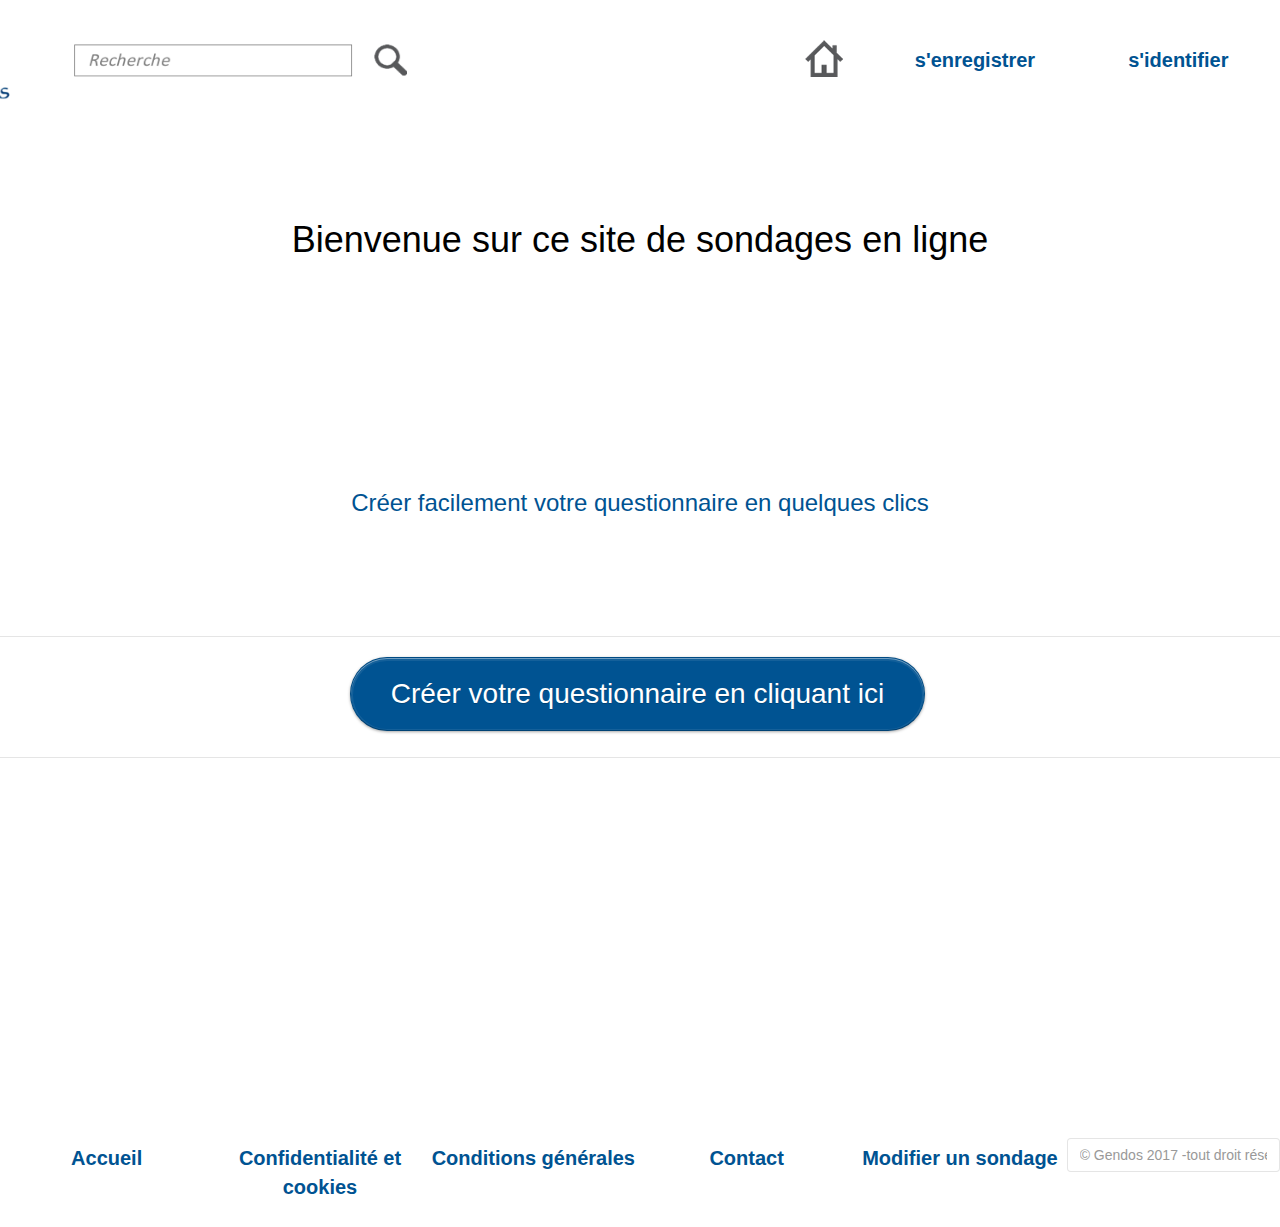
<file: Projet1Site/index.html>
<!doctype html><html><head> <meta charset="utf-8"> <meta name="keywords" content=""> <meta name="description" content=""> <meta name="viewport" content="width=device-width, initial-scale=1.0"> <link rel="shortcut icon" type="image/png" href="favicon.png"> <link rel="stylesheet" type="text/css" href="./css/bootstrap.min.css"><link rel="stylesheet" type="text/css" href="style.css"><link rel="stylesheet" type="text/css" href="./css/animate.min.css"><link rel="stylesheet" type="text/css" href="./css/font-awesome.min.css"> <script src="./js/jquery-2.1.0.min.js"></script><script src="./js/bootstrap.min.js"></script><script src="./js/blocs.min.js"></script><script src="./js/jqBootstrapValidation.js"></script><script src="./js/formHandler.js"></script><script src="./js/lazysizes.min.js" defer></script> <title>Home</title> <!-- Google Analytics --> <!-- Google Analytics END --> </head><body><!-- Main container --><div class="page-container"> <!-- bloc-0 --><div class="bloc bgc-white none full-width-bloc l-bloc" id="bloc-0"><div class="container"><div class="row voffset head2"><div class="col-sm-4"><img src="img/entete.png" class="mg-sm pull-right" width="500" height="80" /></div><div class="col-sm-4"><img src="img/home.png" class="img-responsive pull-right head2" /></div><div class="col-sm-4"><div class="row row-no-gutters"><div class="col-sm-12"><div class="row row-no-gutters"><div class="col-sm-6"><div class="text-center"><a href="index.html" class="a-btn a-block ltc-medium-electric-blue head head2">s'enregistrer</a></div></div><div class="col-sm-6"><div class="text-center"><a href="index.html" class="a-btn a-block ltc-medium-electric-blue head head2">s'identifier</a></div></div></div></div></div></div></div></div></div><!-- bloc-0 END --><!-- bloc-1 --><div class="bloc bgc-white l-bloc" id="bloc-1"><div class="container bloc-lg"><div class="row"><div class="col-sm-12"><h1 class="mg-md text-center tc-black">Bienvenue sur ce site de sondages en ligne</h1></div></div></div></div><!-- bloc-1 END --><!-- bloc-2 --><div class="bloc bgc-white full-width-bloc l-bloc" id="bloc-2"><div class="container bloc-lg"><div class="row"><div class="col-sm-12"><div class="row"><div class="col-sm-12"><h3 class="text-center mg-md tc-medium-electric-blue">Créer facilement votre questionnaire en quelques clics</h3></div></div></div></div></div></div><!-- bloc-2 END --><!-- bloc-3 --><div class="bloc bgc-white full-width-bloc bloc5 l-bloc" id="bloc-3"><div class="container bloc-sm b-divider"><div class="row"><div class="col-sm-12"><div class="text-center"><a href="creationsondage.html" class="btn btn-xl btn-glossy btn-medium-electric-blue btn-rd">Créer votre questionnaire en cliquant ici</a></div></div></div><div class="row"><div class="col-sm-12"></div></div></div></div><!-- bloc-3 END --><!-- ScrollToTop Button --><a class="bloc-button btn btn-d scrollToTop" onclick="scrollToTarget('1')"><span class="fa fa-chevron-up"></span></a><!-- ScrollToTop Button END--><!-- Footer - bloc-13 --><div class="bloc bgc-white full-width-bloc l-bloc" id="bloc-13"><div class="container bloc-sm"><div class="row row-no-gutters" id="footer"><div class="col-sm-2"><div class="text-center"><a href="index.html" class="a-btn ltc-medium-electric-blue a-block head">Accueil</a></div></div><div class="col-sm-2"><div class="text-center"><a href="index.html" class="a-btn a-block ltc-medium-electric-blue head">Confidentialité et cookies</a></div></div><div class="col-sm-2"><div class="text-center"><a href="index.html" class="a-btn a-block ltc-medium-electric-blue head">Conditions générales</a></div></div><div class="col-sm-2"><div class="text-center"><a href="index.html" class="a-btn a-block ltc-medium-electric-blue head">Contact</a></div></div><div class="col-sm-2"><div class="text-center"><a href="index.html" class="a-btn a-block ltc-medium-electric-blue head">Modifier un sondage</a></div></div><div class="col-sm-2"><form id="form_10542" novalidate><div class="form-group"><input class="form-control" placeholder="© Gendos 2017 -tout droit réservé" id="input_2311" /></div></form></div></div></div></div><!-- Footer - bloc-13 END --></div><!-- Main container END --> </body></html>
</file>
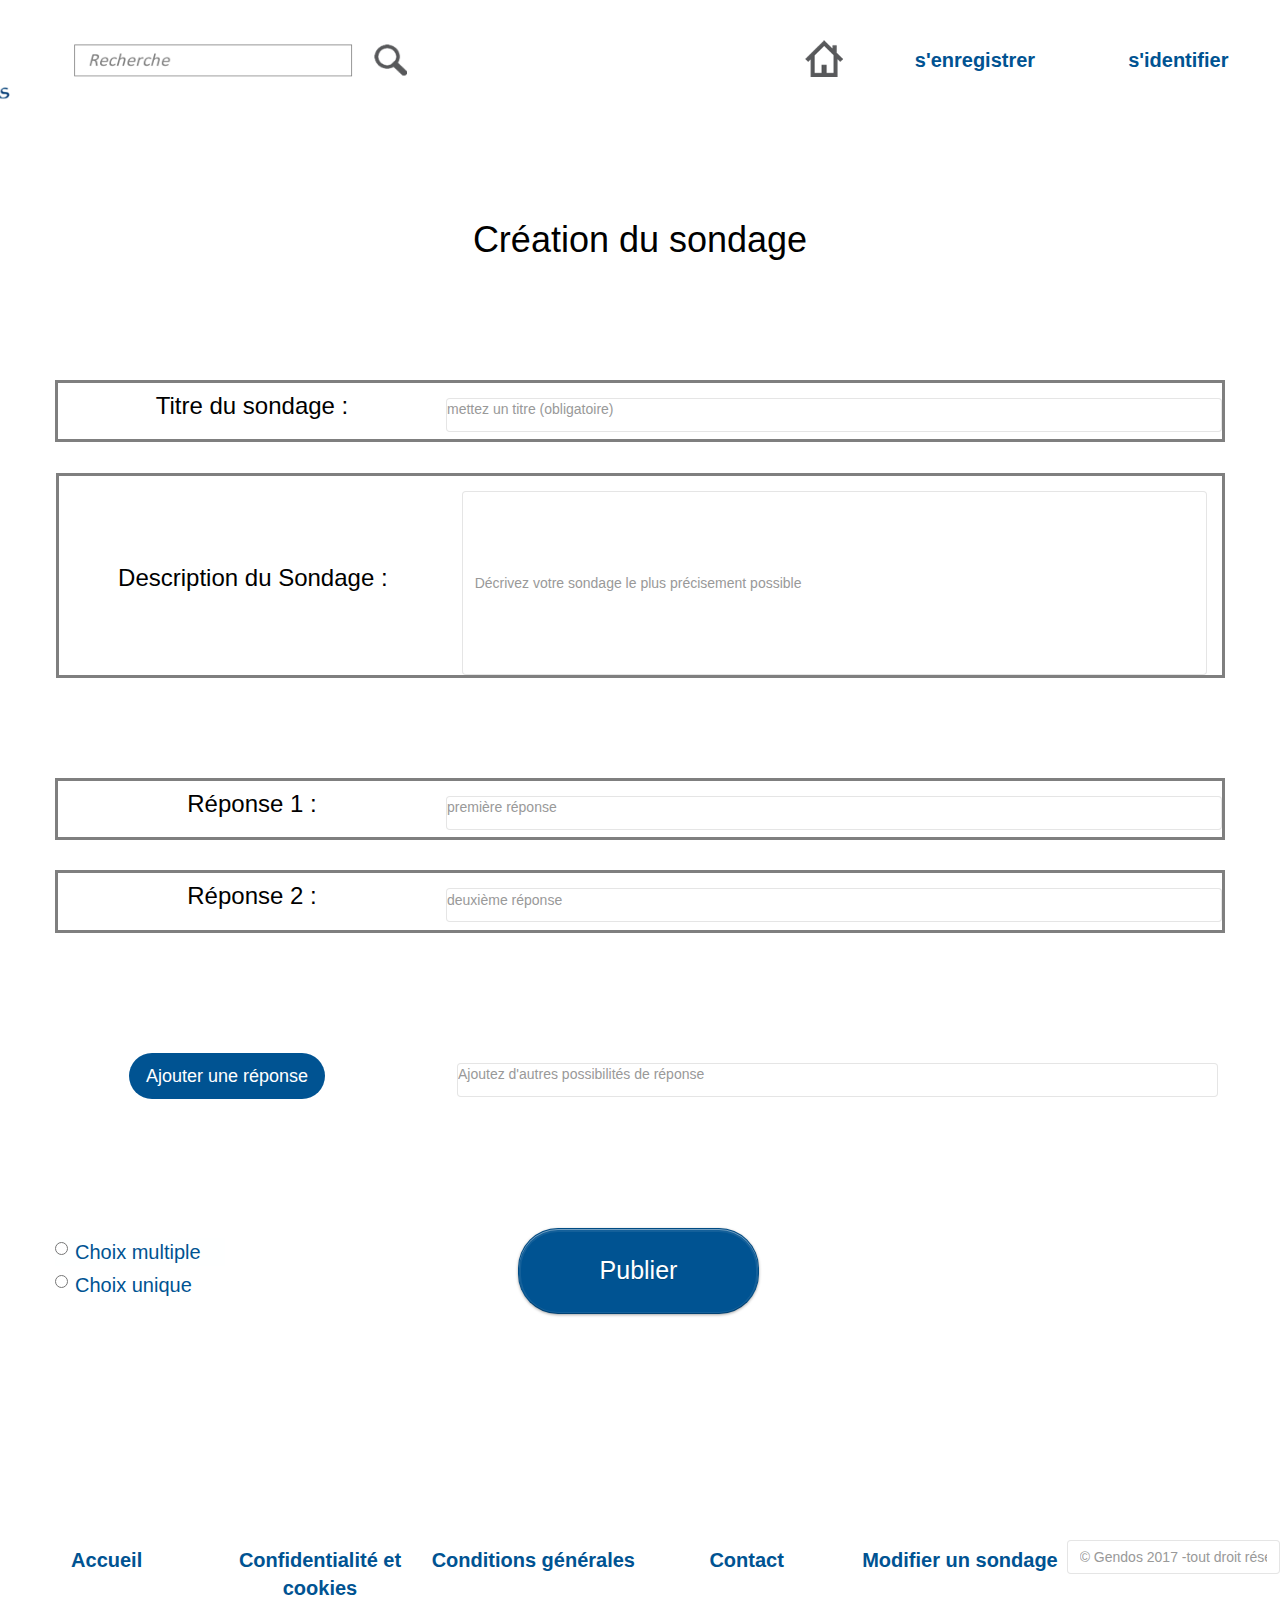
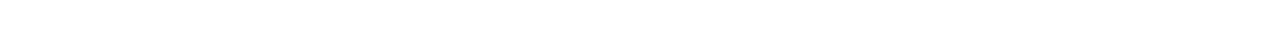
<file: Projet1Site/creationsondage.html>
<!doctype html><html><head> <meta charset="utf-8"> <meta name="keywords" content=""> <meta name="description" content=""> <meta name="viewport" content="width=device-width, initial-scale=1.0"> <link rel="shortcut icon" type="image/png" href="favicon.png"> <link rel="stylesheet" type="text/css" href="./css/bootstrap.min.css"><link rel="stylesheet" type="text/css" href="style.css"><link rel="stylesheet" type="text/css" href="./css/animate.min.css"><link rel="stylesheet" type="text/css" href="./css/font-awesome.min.css"> <script src="./js/jquery-2.1.0.min.js"></script><script src="./js/bootstrap.min.js"></script><script src="./js/blocs.min.js"></script><script src="./js/jqBootstrapValidation.js"></script><script src="./js/formHandler.js"></script><script src="./js/lazysizes.min.js" defer></script> <title>CreationSondage</title> <!-- Google Analytics --> <!-- Google Analytics END --> </head><body><!-- Main container --><div class="page-container"> <!-- bloc-0 --><div class="bloc bgc-white none full-width-bloc l-bloc" id="bloc-0"><div class="container"><div class="row voffset head2"><div class="col-sm-4"><img src="img/entete.png" class="mg-sm pull-right" width="500" height="80" /></div><div class="col-sm-4"><img src="img/home.png" class="img-responsive pull-right head2" /></div><div class="col-sm-4"><div class="row row-no-gutters"><div class="col-sm-12"><div class="row row-no-gutters"><div class="col-sm-6"><div class="text-center"><a href="index.html" class="a-btn a-block ltc-medium-electric-blue head head2">s'enregistrer</a></div></div><div class="col-sm-6"><div class="text-center"><a href="index.html" class="a-btn a-block ltc-medium-electric-blue head head2">s'identifier</a></div></div></div></div></div></div></div></div></div><!-- bloc-0 END --><!-- bloc-4 --><div class="bloc bgc-white l-bloc" id="bloc-4"><div class="container bloc-lg"><div class="row"><div class="col-xs-12 col-md-8 col-md-offset-2"><h1 class="mg-md text-center tc-black">Création du sondage</h1></div></div></div></div><!-- bloc-4 END --><!-- bloc-5 --><div class="bloc bgc-white l-bloc" id="bloc-5"><div class="container"><div class="row row-no-gutters txtaerea"><div class="col-sm-4"><h3 class="mg-md text-center tc-black">Titre du sondage :</h3></div><div class="col-sm-8"><form id="form_33725" novalidate><div class="form-group"><input class="form-control exp" required maxlength="30" placeholder="mettez un titre (obligatoire)" id="input_1686" /></div></form></div></div><div class="row row-no-gutters"><div class="col-sm-4"></div><div class="col-sm-4"></div><div class="col-sm-4"></div></div><div class="row txtaerea voffset des"><div class="col-sm-4"><h3 class="tc-black text-center  mg-clear desc">Description du Sondage :<span></span></h3></div><div class="col-sm-8"><form id="form_29395" novalidate><div class="form-group"><input class="form-control txtarea2" placeholder="Décrivez votre sondage le plus précisement possible" maxlength="250" required id="input_2191" /></div></form></div></div></div></div><!-- bloc-5 END --><!-- bloc-6 --><div class="bloc bgc-white l-bloc" id="bloc-6"><div class="container bloc-lg"><div class="row"><div class="col-sm-12"><div class="row row-no-gutters txtaerea"><div class="col-sm-4"><h3 class="mg-md tc-black  text-center">Réponse 1 :<span></span></h3></div><div class="col-sm-8"><form id="form_33725" novalidate><div class="form-group"><input class="form-control exp" required maxlength="30" placeholder="première réponse" id="input_1686" /></div></form></div></div><div class="row row-no-gutters txtaerea voffset"><div class="col-sm-4"><h3 class="mg-md tc-black  text-center">Réponse 2 :<span></span></h3></div><div class="col-sm-8"><form id="form_33725" novalidate><div class="form-group"><input class="form-control exp" required maxlength="30" placeholder="deuxième réponse" id="input_1686" /></div></form></div></div><div class="row row-no-gutters txtaerea voffset repaut"><div class="col-sm-4"><h3 class="mg-md tc-black  text-center">Réponse 3:<span></span></h3></div><div class="col-sm-8"><form id="form_33725" novalidate><div class="form-group"><input class="form-control exp" required maxlength="30" placeholder="troisième réponse" id="input_1686" /></div></form></div></div></div></div><div class="row voffset txtrep" id="txtrep"><div class="col-sm-12"><div class="row row-no-gutters txtaerea"><div class="col-sm-4"><h3 class="mg-md tc-black  text-center">Réponse 3 :<span></span></h3></div><div class="col-sm-8"><form id="form_33725" novalidate><div class="form-group"><input class="form-control exp" maxlength="30" placeholder="troisième réponse" id="input_1686" /></div></form></div></div><div class="row row-no-gutters txtaerea voffset"><div class="col-sm-4"><h3 class="mg-md tc-black  text-center">Réponse 4<span></span></h3></div><div class="col-sm-8"><form id="form_33725" novalidate><div class="form-group"><input class="form-control exp" required maxlength="30" placeholder="quatrième réponse" id="input_1686" /></div></form></div></div><div class="row row-no-gutters txtaerea voffset repaut"><div class="col-sm-4"><h3 class="mg-md tc-black  text-center">Réponse 3:<span></span></h3></div><div class="col-sm-8"><form id="form_33725" novalidate><div class="form-group"><input class="form-control exp" required maxlength="30" placeholder="troisième réponse" id="input_1686" /></div></form></div></div></div></div></div></div><!-- bloc-6 END --><!-- bloc-7 --><div class="bloc bgc-white l-bloc" id="bloc-7"><div class="container bloc-sm"><div class="row"><div class="text-center col-sm-3"><a class="btn btn-medium-electric-blue btn-rd pull-right btn-lg" data-toggle-visibility="txtrep" href="#">Ajouter une réponse</a></div><div class="col-sm-9"><form id="form_49940" novalidate class="exp"><div class="form-group"><input class="form-control exp rep3" placeholder="Ajoutez d'autres possibilités de réponse" id="input_2768" /></div></form></div></div></div></div><!-- bloc-7 END --><!-- bloc-8 --><div class="bloc bgc-white choix l-bloc" id="bloc-8"><div class="container bloc-lg"><div class="row bgc-white-2"><div class="col-sm-2"><form id="form_48748" novalidate><div class="radio bouton"><label><input type="radio" name="radioSetOne" value="option1" id="input_2304" />Choix multiple</label></div><div class="radio choix"><label><input type="radio" name="radioSetOne" value="option2" id="input_713" />Choix unique</label></div></form></div><div class="col-sm-10"><div class="text-center"><a href="liensondage.html" class="btn btn-rd btn-glossy btn-lg pub btn-medium-electric-blue-2">Publier</a></div></div></div></div></div><!-- bloc-8 END --><!-- bloc-9 --><div class="bloc bgc-white l-bloc" id="bloc-9"><div class="container bloc-md"><div class="row"><div class="col-sm-12"></div></div></div></div><!-- bloc-9 END --><!-- ScrollToTop Button --><a class="bloc-button btn btn-d scrollToTop" onclick="scrollToTarget('1')"><span class="fa fa-chevron-up"></span></a><!-- ScrollToTop Button END--><!-- Footer - bloc-13 --><div class="bloc bgc-white full-width-bloc l-bloc" id="bloc-13"><div class="container bloc-sm"><div class="row row-no-gutters" id="footer"><div class="col-sm-2"><div class="text-center"><a href="index.html" class="a-btn ltc-medium-electric-blue a-block head">Accueil</a></div></div><div class="col-sm-2"><div class="text-center"><a href="index.html" class="a-btn a-block ltc-medium-electric-blue head">Confidentialité et cookies</a></div></div><div class="col-sm-2"><div class="text-center"><a href="index.html" class="a-btn a-block ltc-medium-electric-blue head">Conditions générales</a></div></div><div class="col-sm-2"><div class="text-center"><a href="index.html" class="a-btn a-block ltc-medium-electric-blue head">Contact</a></div></div><div class="col-sm-2"><div class="text-center"><a href="index.html" class="a-btn a-block ltc-medium-electric-blue head">Modifier un sondage</a></div></div><div class="col-sm-2"><form id="form_10542" novalidate><div class="form-group"><input class="form-control" placeholder="© Gendos 2017 -tout droit réservé" id="input_2311" /></div></form></div></div></div></div><!-- Footer - bloc-13 END --></div><!-- Main container END --> </body></html>
</file>
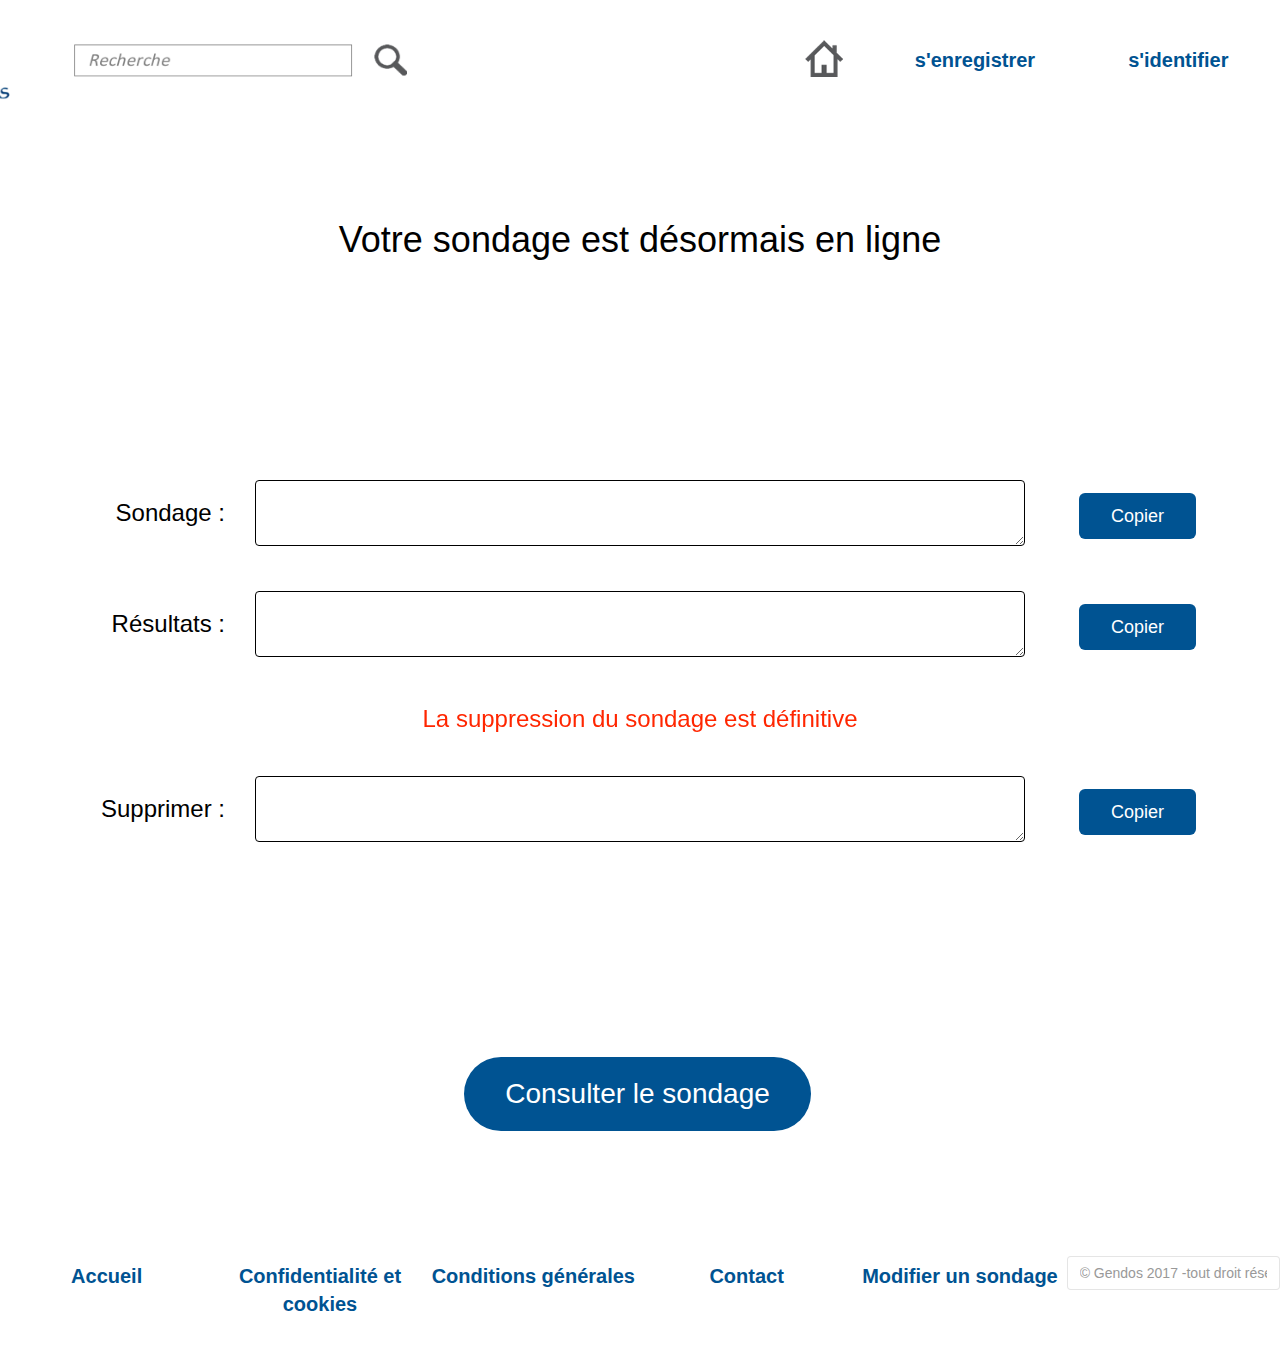
<file: Projet1Site/liensondage.html>
<!doctype html><html><head> <meta charset="utf-8"> <meta name="keywords" content=""> <meta name="description" content=""> <meta name="viewport" content="width=device-width, initial-scale=1.0"> <link rel="shortcut icon" type="image/png" href="favicon.png"> <link rel="stylesheet" type="text/css" href="./css/bootstrap.min.css"><link rel="stylesheet" type="text/css" href="style.css"><link rel="stylesheet" type="text/css" href="./css/animate.min.css"><link rel="stylesheet" type="text/css" href="./css/font-awesome.min.css"> <script src="./js/jquery-2.1.0.min.js"></script><script src="./js/bootstrap.min.js"></script><script src="./js/blocs.min.js"></script><script src="./js/jqBootstrapValidation.js"></script><script src="./js/formHandler.js"></script><script src="./js/lazysizes.min.js" defer></script> <title>Liensondage</title> <!-- Google Analytics --> <!-- Google Analytics END --> </head><body><!-- Main container --><div class="page-container"> <!-- bloc-0 --><div class="bloc bgc-white none full-width-bloc l-bloc" id="bloc-0"><div class="container"><div class="row voffset head2"><div class="col-sm-4"><img src="img/entete.png" class="mg-sm pull-right" width="500" height="80" /></div><div class="col-sm-4"><img src="img/home.png" class="img-responsive pull-right head2" /></div><div class="col-sm-4"><div class="row row-no-gutters"><div class="col-sm-12"><div class="row row-no-gutters"><div class="col-sm-6"><div class="text-center"><a href="index.html" class="a-btn a-block ltc-medium-electric-blue head head2">s'enregistrer</a></div></div><div class="col-sm-6"><div class="text-center"><a href="index.html" class="a-btn a-block ltc-medium-electric-blue head head2">s'identifier</a></div></div></div></div></div></div></div></div></div><!-- bloc-0 END --><!-- bloc-10 --><div class="bloc bgc-white l-bloc " id="bloc-10"><div class="container bloc-lg"><div class="row" id="h1"><div class="col-sm-12"><h1 class="mg-md text-center tc-black">Votre sondage est désormais en ligne</h1></div></div></div></div><!-- bloc-10 END --><!-- bloc-11 --><div class="bloc bgc-white tc-ferrari-red l-bloc" id="bloc-11"><div class="container bloc-lg"><div class="row"><div class="col-sm-2"><h3 class="text-w-md text-right tc-black head3 mg-clear">Sondage :</h3></div><div class="col-sm-8"><form id="form_7623" novalidate><div class="form-group"><textarea class="form-control encad" rows="4" cols="50" id="textarea_918"></textarea></div></form></div><div class="col-sm-2"><div class="text-center"><a href="index.html" class="btn btn-lg bouton2 btn-medium-electric-blue">Copier</a></div></div></div><div class="row voffset"><div class="col-sm-2"><h3 class="text-w-md text-right tc-black head3 mg-clear">Résultats :</h3></div><div class="col-sm-8"><form id="form_7623" novalidate><div class="form-group"><textarea class="form-control encad" rows="4" cols="50" id="textarea_1516"></textarea></div></form></div><div class="col-sm-2"><div class="text-center"><a href="index.html" class="btn btn-lg bouton2 btn-medium-electric-blue">Copier</a></div></div></div><div class="row voffset row-no-gutters"><div class="col-sm-12"><p class=" text-center animLoopInfinite animated rubberBand">La suppression du sondage est définitive</p></div></div><div class="row voffset"><div class="col-sm-2"><h3 class="text-w-md text-right tc-black head3 mg-clear">Supprimer :</h3></div><div class="col-sm-8"><form id="form_7623" novalidate><div class="form-group"><textarea class="form-control encad" rows="4" cols="50" id="textarea_335"></textarea></div></form></div><div class="col-sm-2"><div class="text-center"><a href="index.html" class="btn btn-lg bouton2 btn-medium-electric-blue">Copier</a></div></div></div></div></div><!-- bloc-11 END --><!-- bloc-12 --><div class="bloc bgc-white l-bloc" id="bloc-12"><div class="container bloc-lg"><div class="row"><div class="col-sm-12"><div class="text-center"><a href="index.html" class="btn btn-xl btn-medium-electric-blue btn-rd">Consulter le sondage</a></div></div></div></div></div><!-- bloc-12 END --><!-- ScrollToTop Button --><a class="bloc-button btn btn-d scrollToTop" onclick="scrollToTarget('1')"><span class="fa fa-chevron-up"></span></a><!-- ScrollToTop Button END--><!-- Footer - bloc-13 --><div class="bloc bgc-white full-width-bloc l-bloc" id="bloc-13"><div class="container bloc-sm"><div class="row row-no-gutters" id="footer"><div class="col-sm-2"><div class="text-center"><a href="index.html" class="a-btn ltc-medium-electric-blue a-block head">Accueil</a></div></div><div class="col-sm-2"><div class="text-center"><a href="index.html" class="a-btn a-block ltc-medium-electric-blue head">Confidentialité et cookies</a></div></div><div class="col-sm-2"><div class="text-center"><a href="index.html" class="a-btn a-block ltc-medium-electric-blue head">Conditions générales</a></div></div><div class="col-sm-2"><div class="text-center"><a href="index.html" class="a-btn a-block ltc-medium-electric-blue head">Contact</a></div></div><div class="col-sm-2"><div class="text-center"><a href="index.html" class="a-btn a-block ltc-medium-electric-blue head">Modifier un sondage</a></div></div><div class="col-sm-2"><form id="form_10542" novalidate><div class="form-group"><input class="form-control" placeholder="© Gendos 2017 -tout droit réservé" id="input_2311" /></div></form></div></div></div></div><!-- Footer - bloc-13 END --></div><!-- Main container END --> </body></html>
</file>
<file: Projet1Site/style.css>
body{margin:0;padding:0; background:#FFF; overflow-x:hidden; -webkit-font-smoothing: antialiased; -moz-osx-font-smoothing: grayscale;}a,button{transition: all .3s ease-in-out;outline: none!important;} a:hover{text-decoration: none; cursor:pointer;}#page-loading-blocs-notifaction{position: fixed;top: 0;bottom: 0;width: 100%;z-index:100000;background:#FFFFFF url("img/pageload-spinner.gif") no-repeat center center;}.bloc{width:100%;clear:both;background: 50% 50% no-repeat;padding:0 50px;-webkit-background-size: cover;-moz-background-size: cover;-o-background-size: cover;background-size: cover;position:relative;}.bloc .container{padding-left:0;padding-right:0;}.bloc-lg{padding:100px 50px;}.bloc-md{padding:50px;}.bloc-sm{padding:20px 50px;}.full-width-bloc{padding-left:0;padding-right:0;}.full-width-bloc .container{width:100%;max-width:100%!important;}.full-width-bloc .carousel img{width:100%;height:auto;}.d-bloc .panel,.l-bloc{color:rgba(0,0,0,.5);}.d-bloc .panel button:hover,.l-bloc button:hover{color:rgba(0,0,0,.7);}.l-bloc .icon-round,.l-bloc .icon-square,.l-bloc .icon-rounded,.l-bloc .icon-semi-rounded-a,.l-bloc .icon-semi-rounded-b{border-color:rgba(0,0,0,.7);}.d-bloc .panel .divider-h span,.l-bloc .divider-h span{border-color:rgba(0,0,0,.1);}.d-bloc .panel .a-btn,.l-bloc .a-btn,.l-bloc .navbar a,.l-bloc .navbar-brand,.l-bloc a .icon-sm, .l-bloc a .icon-md, .l-bloc a .icon-lg, .l-bloc a .icon-xl, .l-bloc h1 a, .l-bloc h2 a, .l-bloc h3 a, .l-bloc h4 a, .l-bloc h5 a, .l-bloc h6 a, .l-bloc p a{color:rgba(0,0,0,.6);}.d-bloc .panel .a-btn:hover,.l-bloc .a-btn:hover,.l-bloc .navbar a:hover, .l-bloc .navbar-brand:hover, .l-bloc a:hover .icon-sm, .l-bloc a:hover .icon-md, .l-bloc a:hover .icon-lg, .l-bloc a:hover .icon-xl, .l-bloc h1 a:hover, .l-bloc h2 a:hover, .l-bloc h3 a:hover, .l-bloc h4 a:hover, .l-bloc h5 a:hover, .l-bloc h6 a:hover, .l-bloc p a:hover{color:rgba(0,0,0,1);}.l-bloc .navbar-toggle .icon-bar{color:rgba(0,0,0,.6);}.d-bloc .panel .btn-wire,.d-bloc .panel .btn-wire:hover,.l-bloc .btn-wire,.l-bloc .btn-wire:hover{color:rgba(0,0,0,.7);border-color:rgba(0,0,0,.3);}.voffset{margin-top:30px;}.row-no-gutters{margin-right:0;margin-left:0;}.row.row-no-gutters > [class^="col-"],.row.row-no-gutters > [class*=" col-"] {padding-right: 0;padding-left: 0;}.b-divider{border-top:1px solid rgba(0,0,0,.1);border-bottom:1px solid rgba(0,0,0,.1);}#bloc-11 p{font-size: 24px;}.navbar{margin-bottom: 0;z-index:1;}.navbar-brand{height:auto;padding:3px 15px;font-size:25px;font-weight:normal;font-weight:600;line-height:44px;}.navbar-brand img{max-height: 200px;margin: 0 5px 0 0;display:inline;}.nav-center .navbar-brand img{margin:0;}.navbar .nav{padding-top: 2px;margin-right: -16px;float:right;z-index:1;}.nav > li{float:left;margin-top:4px;font-size:16px;}.navbar-nav .open .dropdown-menu > li > a{text-align: inherit;}.nav > li a:hover, .nav > li a:focus{background:transparent;}.navbar-toggle{margin: 10px 10px 0 0;border: 0px;}.navbar-toggle:hover{background:transparent!important;}.navbar-toggle .icon-bar{background-color: rgba(0,0,0,.5);width: 26px;} .nav-invert .navbar .nav{float:left;}.nav-invert .navbar-header, .nav-invert .navbar-brand{float:right;position:relative;z-index:2;}@media (min-width: 768px){.site-navigation{position:absolute;top:50%;right:20px;transform:translate(0, -50%);-webkit-transform:translateY(-50%);}.nav > li .dropdown-menu a,.nav > li .dropdown-menu a:hover{color:#484848;}.nav-invert .site-navigation{left:0;right:0;}.nav-center{text-align:center;}.nav-center .navbar-header{width:100%;}.nav-center .navbar-header, .nav-center .navbar-brand, .nav-center .nav > li{float: none;display:inline-block;}.nav-center .site-navigation{position:relative;width:100%;right:0;margin-right:0px;margin-top:20px;}.nav-center.mini-nav .navbar-toggle{float:none;margin: 10px auto 0;}}.nav > li > .dropdown a{background: none!important;display: block;padding: 14px 15px;}nav .caret{margin: 0 5px;}.dropdown-menu .dropdown-menu{top:-8px;left:100%;}.dropdown-menu .dropmenu-flow-right{top:100%;left:0;margin-left: -1px;border-top-left-radius: 0;border-top-right-radius: 0;}.dropdown-menu .dropdown span{border: 4px solid black;border-top-color:transparent;border-right-color:transparent;border-bottom-color:transparent;margin: 6px -5px 0 0!important;float: right;}.mg-clear{margin:0;}.mg-sm{margin-top:10px;margin-bottom:5px;}.mg-md{margin-top:10px;margin-bottom:20px;}img.mg-sm,img.mg-md,img.mg-lg{margin-top: 0;}img.mg-sm{margin-bottom:10px;}img.mg-md{margin-bottom:30px;}img.mg-lg{margin-bottom:50px;}.btn{margin: 0 5px 5px 0;}.btn.pull-right{margin: 0 0 5px 5px;}.btn-d,.btn-d:hover,.btn-d:focus{color:#FFF;background:rgba(0,0,0,.3);}button{outline: none!important;}.btn-rd{border-radius: 40px;}.btn-glossy{border:1px solid rgba(0,0,0,.09);border-bottom-color:rgba(0,0,0,.2);text-shadow:0 1px 0 rgba(0,0,1,.2);box-shadow: 0 1px 3px rgba(0,0,1,.35), inset 0 1px 0 0 rgba(255,255,255,.4), inset 0 1px 0 2px rgba(255,255,255,.08);background-image: -moz-linear-gradient(bottom, rgba(0,0,0,.07) 0%, rgba(255,255,255,.07) 100%); background-image: -o-linear-gradient(bottom, rgba(0,0,0,.07) 0%, rgba(255,255,255,.07) 100%);background-image: -webkit-linear-gradient(bottom, rgba(0,0,0,.07) 0%, rgba(255,255,255,.07) 100%);background-image: linear-gradient(bottom, rgba(0,0,0,.07) 0%, rgba(255,255,255,.07) 100%);}.btn-xl{padding: 16px 40px;font-size: 28px;}.a-btn{padding: 6px 10px 6px 0;line-height: 1.42857143;display:inline-block;}.text-center .a-btn{padding: 6px 0;}.a-block{width:100%;text-align:left;}.text-center .a-block{text-align:center;}.text-w-md{max-width:300px;}.panel-sq, .panel-sq .panel-heading, .panel-sq .panel-footer{border-radius:0;}.panel-rd{border-radius:30px;}.panel-rd .panel-heading{border-radius:29px 29px 0 0;}.panel-rd .panel-footer{border-radius:0 0 29px 29px;}.form-control{border-color:rgba(0,0,0,.1);box-shadow:none;}.scrollToTop{width:40px;height:40px;position:fixed;bottom:20px;right:20px;opacity: 0;z-index: 500;transition: all .3s ease-in-out;}.scrollToTop span{margin-top: 6px;}.showScrollTop{font-size: 14px;opacity: 1;}.object-hidden{display:none;}h1,h2,h3,h4,h5,h6,p,label,.btn,a{font-family:"Helvetica";}.container{max-width:1170px;}.h6{text-shadow:0px 2px 0px #000000;}h6{text-shadow:0px 0px 0px #000000;text-align:center;text-transform:none;}.a{font-style:italic;}a{font-style:;font-weight:bold;color:#FEFB00!important;font-size:15px;}.exp{font-weight:normal;background-size:auto 50%;line-height:20px;float:left;padding:0px 0px 11px 0px;margin:0px 0px 0px 0px;}.exp:hover{}.txtaerea{border-style:solid;background-size:auto auto;float:initial;}.txtarea2{float:left;overflow:scroll;height:184px;}.blocs-mobile-signup-text{font-size:33px;}.rep3{margin-left:102px;width:761px;}.desc{padding-top:25%;}.des{margin-left:1px;padding-right:0px;margin-right:0px;}.rad{width:163px;float:left;background-repeat:no-repeat;margin:65px 65px 65px 65px;padding:7px 7px 7px 7px;min-width:35px;background-position:center center;}.repaut{display:none;}.repaut:active{}.txtrep{background-repeat:no-repeat;overflow:hidden;display:none;}.txtrep:active{display:none;overflow:hidden;float:left;}.head{font-size:20px;}.bloc5{height:482px;}.choix{color:#011892!important;font-size:20px;margin:0px 0px 0px 0px;background-size:auto auto;}.radio{color:#005392!important;}.bouton{background-color:#FEFFFF;padding:0px 0px 0px 0px;text-align:left;}.pub{width:241px;height:86px;font-size:25px;padding:25px 25px 25px 25px;float:left;margin-left:263px;}.head2{padding-bottom:0px;padding-top:0px;margin-top:20px;}.head3{padding-top:20px;}.encad{border-style:solid;border-color:#000000;background-position:center center;background-repeat:no-repeat;height:0px;line-height:13px;font-size:15px;}.bouton2{padding-top:10px;width:117px;margin-top:13px;}.bgc-white{background-color:#ffffff;}.bgc-white-2{background-color:#FFFFFF;}.tc-black{color:#000000!important;}.tc-medium-electric-blue{color:#005392!important;}.tc-ferrari-red{color:#FF2600!important;}.btn-medium-electric-blue{background:#005392;color:#FFFFFF!important;}.btn-medium-electric-blue:hover{background:#004275!important;color:#FFFFFF!important;}.btn-medium-electric-blue-2{background:#005392;color:#FFFFFF!important;}.btn-medium-electric-blue-2:hover{background:#004275!important;color:#FFFFFF!important;}.ltc-medium-electric-blue{color:#005392!important;}.ltc-medium-electric-blue:hover{color:#004275!important;}@media (max-width: 1024px){ .bloc{  padding-left: 20px;padding-right: 20px;} .bloc.full-width-bloc, .bloc-tile-2.full-width-bloc .container, .bloc-tile-3.full-width-bloc .container, .bloc-tile-4.full-width-bloc .container{  padding-left: 0;padding-right: 0;}}@media (max-width: 992px) and (min-width: 768px){ .navbar .nav{max-width:80% }.nav-center.navbar .nav{max-width:100% }}@media only screen and (min-device-width : 768px) and (max-device-width : 1024px) and (orientation : landscape) {.b-parallax{background-attachment:scroll;}}@media (max-width: 991px){ .container{width:100%;} .b-parallax{background-attachment:scroll;} .page-container, #hero-bloc{overflow-x: hidden;position: relative;}  .bloc-group, .bloc-group .bloc{display:block;width:100%;} .bloc-tile-2 .container, .bloc-tile-3 .container, .bloc-tile-4 .container{padding-left: 10px;padding-right: 10px;}}@media (max-width: 767px){ .page-container{  overflow-x: hidden;  position:relative; } h1,h2,h3,h4,h5,h6,p,#disqus_thread{  padding-left:10px!important;padding-right:10px!important;  } #hero-bloc h1{  font-size:40px; } #hero-bloc h2{  font-size:34px; } #hero-bloc h3{  font-size:25px; } .b-parallax{  background-attachment:scroll; } .navbar .nav{  padding-top: 0;  border-top:1px solid rgba(0,0,0,.2);  float:none!important; } .navbar.row{  margin-left: 0;  margin-right: 0; } .site-navigation{position:inherit;transform:none;-webkit-transform:none;-ms-transform:none; }.nav > li{  margin-top: 0;  border-bottom:1px solid rgba(0,0,0,.1);  background:rgba(0,0,0,.05);  text-align: left;  padding-left:15px;  width:100%; } .nav > li:hover{  background:rgba(0,0,0,.08); } .dropdown .dropdown a .caret{  float: none;  margin: 5px 0 0 10px!important;  border: 4px solid black;  border-bottom-color: transparent;  border-right-color: transparent;  border-left-color: transparent; }  #hero-bloc .navbar .nav{  background:rgba(0,0,0,.8); } #hero-bloc .navbar .nav a{  color:rgba(255,255,255,.6); } .hero{  padding:50px 0; } .hero-nav{  left:-1px;  right:-1px; } .navbar-collapse{  padding:0;  overflow-x: hidden;  -webkit-box-shadow: none;  box-shadow: none; } .navbar-brand img{  max-height: 40px;  width:auto; } .nav-invert .navbar-header{  float: none;  width:100%; } .nav-invert .navbar-toggle{  float:left;  } .bloc{  padding-left: 0;padding-right: 0; } .bloc-xxl,.bloc-xl,.bloc-lg{  padding: 40px 0; } .bloc-sm,.bloc-md{  padding-left: 0;padding-right: 0; } .bloc-tile-2 .container, .bloc-tile-3 .container, .bloc-tile-4 .container{  padding-left:0;padding-right:0; } .a-block{  padding:0 10px; } .btn-dwn{ display:none;  } .voffset{  margin-top:5px; } .voffset-md{  margin-top:20px; } .voffset-lg{  margin-top:30px; } form{  padding:5px; } .close-lightbox{  display:inline-block; } .video-bg-container{  display:none; } .blocsapp-device-iphone5{background-size: 216px 425px;padding-top:60px;width:216px;height:425px; } .blocsapp-device-iphone5 img{width: 180px;height: 320px; }}@media (max-width: 400px){  .bloc{  padding-left: 0;padding-right: 0; -webkit-background-size: auto 200%;  -moz-background-size: auto 200%;  -o-background-size: auto 200%;  background-size: auto 200%; }}@media (max-width: 767px){.bloc-mob-center-text{text-align:center;}.blocs-mobile-signup-text{text-align:center;} }
</file>
